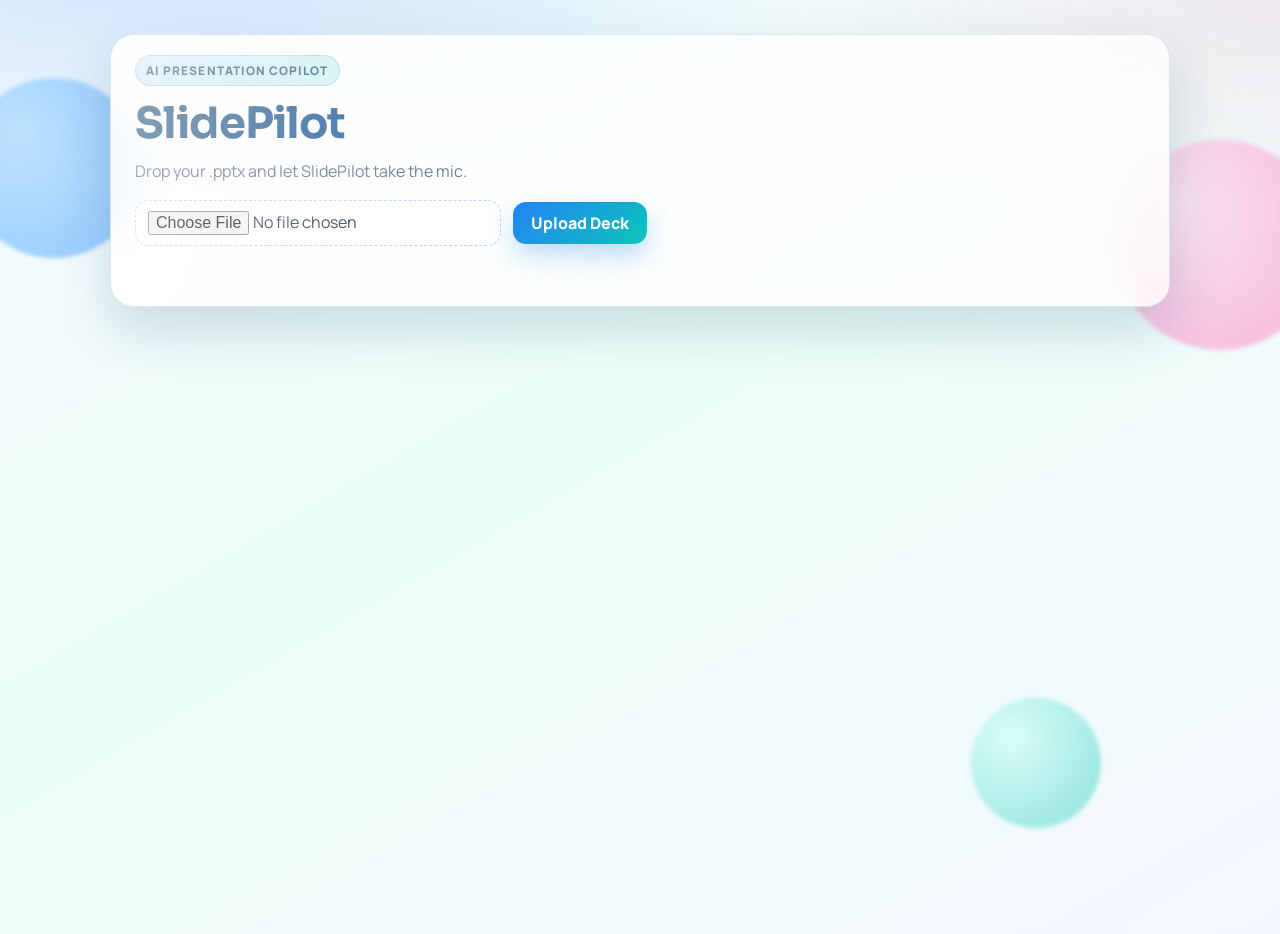
<file: templates/index.html>
<!doctype html>
<html lang="en">
  <head>
    <meta charset="UTF-8" />
    <meta name="viewport" content="width=device-width, initial-scale=1.0" />
    <title>SlidePilot</title>
    <link rel="stylesheet" href="/static/style.css" />
  </head>
  <body>
    <div class="bg-orb orb-a" aria-hidden="true"></div>
    <div class="bg-orb orb-b" aria-hidden="true"></div>
    <div class="bg-orb orb-c" aria-hidden="true"></div>
    <main class="app-shell">
      <section class="card intro-card">
        <p class="brand-pill">AI Presentation Copilot</p>
        <h1>SlidePilot</h1>
        <p class="muted">Drop your .pptx and let SlidePilot take the mic.</p>

        <form id="uploadForm">
          <input type="file" id="pptFile" accept=".pptx" required />
          <button type="submit">Upload Deck</button>
        </form>

        <div id="status" class="status"></div>
      </section>
    </main>

    <script src="/static/upload.js"></script>
  </body>
</html>
</file>
<file: static/style.css>
@import url("https://fonts.googleapis.com/css2?family=Manrope:wght@400;600;700;800&family=Sora:wght@600;700;800&display=swap");

:root {
  --bg: #f7fbff;
  --ink-1: #0f2436;
  --ink-2: #4b6174;
  --line: rgba(35, 89, 136, 0.14);
  --card: rgba(255, 255, 255, 0.8);
  --accent-a: #0070f3;
  --accent-b: #00c4b7;
  --accent-c: #ff7bc0;
  --shadow: 0 24px 54px rgba(8, 45, 92, 0.16);
}

* {
  box-sizing: border-box;
}

body {
  margin: 0;
  min-height: 100vh;
  overflow-x: hidden;
  font-family: "Manrope", "Segoe UI", sans-serif;
  color: var(--ink-1);
  background:
    radial-gradient(1200px 520px at 15% -10%, rgba(0, 112, 243, 0.18), transparent 55%),
    radial-gradient(960px 500px at 100% 0%, rgba(255, 123, 192, 0.16), transparent 58%),
    linear-gradient(150deg, #f4f9ff 0%, #ecfff8 45%, #f5f7ff 100%);
}

.bg-orb {
  position: fixed;
  z-index: -1;
  border-radius: 50%;
  filter: blur(2px);
  opacity: 0.55;
  pointer-events: none;
  animation: float 9s ease-in-out infinite;
}

.orb-a {
  width: 180px;
  height: 180px;
  left: -36px;
  top: 78px;
  background: radial-gradient(circle at 30% 30%, #9bd3ff, #40a0ff);
}

.orb-b {
  width: 210px;
  height: 210px;
  right: -45px;
  top: 140px;
  background: radial-gradient(circle at 30% 30%, #ffd1eb, #ff7bc0);
  animation-delay: 0.8s;
}

.orb-c {
  width: 130px;
  height: 130px;
  right: 14%;
  bottom: 8%;
  background: radial-gradient(circle at 30% 30%, #c9fff5, #39cfbf);
  animation-delay: 1.3s;
}

@keyframes float {
  0%,
  100% {
    transform: translateY(0);
  }
  50% {
    transform: translateY(-14px);
  }
}

.app-shell {
  width: min(1060px, 92vw);
  margin: 34px auto 42px;
  display: grid;
  gap: 18px;
}

.card {
  position: relative;
  border-radius: 24px;
  border: 1px solid var(--line);
  background: var(--card);
  backdrop-filter: blur(15px);
  padding: 24px;
  box-shadow: var(--shadow);
  overflow: hidden;
}

.card::before {
  content: "";
  position: absolute;
  inset: 0;
  pointer-events: none;
  background: linear-gradient(
    115deg,
    rgba(255, 255, 255, 0.55) 0%,
    rgba(255, 255, 255, 0.15) 38%,
    rgba(255, 255, 255, 0) 62%
  );
}

.intro-card {
  padding-top: 20px;
}

.brand-pill {
  display: inline-block;
  margin: 0 0 10px;
  font-size: 0.74rem;
  font-weight: 800;
  letter-spacing: 0.09em;
  text-transform: uppercase;
  color: #12486c;
  background: linear-gradient(135deg, rgba(0, 112, 243, 0.16), rgba(0, 196, 183, 0.2));
  border: 1px solid rgba(0, 112, 243, 0.22);
  border-radius: 999px;
  padding: 6px 10px;
}

h1 {
  margin: 0;
  font-family: "Sora", "Manrope", sans-serif;
  font-size: clamp(2rem, 5vw, 2.7rem);
  letter-spacing: -0.02em;
  background: linear-gradient(135deg, #0d3d64, #005fd6 55%, #00a695);
  -webkit-background-clip: text;
  background-clip: text;
  color: transparent;
}

h2,
h3 {
  margin: 0;
  font-family: "Sora", "Manrope", sans-serif;
  letter-spacing: -0.01em;
}

.muted {
  margin: 8px 0 16px;
  color: var(--ink-2);
  line-height: 1.55;
  max-width: 70ch;
}

form {
  display: flex;
  gap: 12px;
  flex-wrap: wrap;
  align-items: center;
}

input[type="file"] {
  border-radius: 14px;
  border: 1px dashed rgba(0, 112, 243, 0.32);
  padding: 10px 12px;
  background: rgba(255, 255, 255, 0.88);
  color: var(--ink-1);
}

button,
textarea,
input[type="file"] {
  font: inherit;
}

button {
  border: none;
  border-radius: 13px;
  padding: 10px 18px;
  font-weight: 800;
  color: #fff;
  background: linear-gradient(135deg, var(--accent-a), var(--accent-b));
  box-shadow: 0 12px 26px rgba(0, 100, 220, 0.26);
  cursor: pointer;
  transition: transform 0.16s ease, box-shadow 0.24s ease, filter 0.24s ease;
}

button:hover:not(:disabled) {
  transform: translateY(-1px) scale(1.01);
  box-shadow: 0 16px 30px rgba(0, 100, 220, 0.32);
  filter: saturate(1.08);
}

button:disabled {
  opacity: 0.55;
  box-shadow: none;
  cursor: not-allowed;
}

#fullscreenBtn {
  background: linear-gradient(135deg, #8c53ff, #4f46e5);
  box-shadow: 0 10px 22px rgba(92, 70, 220, 0.28);
}

#homeBtn {
  background: linear-gradient(135deg, #4f6377, #68839e);
  box-shadow: 0 10px 22px rgba(68, 90, 112, 0.25);
}

#voiceBtn {
  background: linear-gradient(135deg, #ff7a59, #ff3d81);
  box-shadow: 0 10px 22px rgba(236, 85, 136, 0.28);
}

.status {
  margin-top: 12px;
  min-height: 24px;
  color: #2f5976;
  font-weight: 700;
}

.voice-indicator {
  display: inline-flex;
  align-items: center;
  gap: 8px;
  border: 1px solid rgba(90, 114, 137, 0.28);
  border-radius: 999px;
  padding: 6px 10px;
  background: rgba(255, 255, 255, 0.75);
  color: #4e6478;
  font-size: 0.86rem;
  font-weight: 700;
}

.voice-dot {
  width: 10px;
  height: 10px;
  border-radius: 50%;
  background: #8fa2b6;
}

.voice-indicator.enabled .voice-dot {
  background: #2aa8ff;
}

.voice-indicator.wake-hit {
  border-color: rgba(255, 61, 129, 0.4);
  color: #8f2456;
  background: rgba(255, 233, 242, 0.9);
}

.voice-indicator.wake-hit .voice-dot {
  background: #ff3d81;
  animation: wake-pulse 0.9s ease-out 2;
}

@keyframes wake-pulse {
  0% {
    box-shadow: 0 0 0 0 rgba(255, 61, 129, 0.5);
  }
  100% {
    box-shadow: 0 0 0 12px rgba(255, 61, 129, 0);
  }
}

.hidden {
  display: none;
}

.slide-header {
  display: flex;
  align-items: center;
  justify-content: space-between;
  gap: 10px;
  margin-bottom: 10px;
}

.presentation-grid {
  display: grid;
  grid-template-columns: minmax(0, 1.85fr) minmax(360px, 1fr);
  gap: 14px;
  align-items: start;
}

.media-pane,
.control-pane {
  min-width: 0;
}

.media-pane {
  position: relative;
  padding: 8px 46px 4px;
}

.slide-nav-btn {
  position: absolute;
  top: 50%;
  transform: translateY(-50%);
  width: 38px;
  height: 38px;
  border-radius: 999px;
  border: 1px solid rgba(0, 95, 214, 0.24);
  background: rgba(255, 255, 255, 0.92);
  color: #145783;
  font-size: 1.15rem;
  font-weight: 900;
  line-height: 1;
  padding: 0;
  box-shadow: 0 8px 18px rgba(8, 45, 92, 0.16);
  z-index: 2;
}

.slide-nav-btn.prev {
  left: 0;
}

.slide-nav-btn.next {
  right: 0;
}

.slide-nav-btn:hover:not(:disabled) {
  transform: translateY(-50%) scale(1.05);
  box-shadow: 0 10px 20px rgba(8, 45, 92, 0.24);
}

.slide-nav-btn:disabled {
  opacity: 0.4;
  cursor: not-allowed;
  box-shadow: none;
}

.control-pane {
  display: flex;
  flex-direction: column;
  gap: 10px;
}

#slideCounter {
  border-radius: 999px;
  border: 1px solid rgba(0, 95, 214, 0.2);
  background: linear-gradient(135deg, rgba(0, 112, 243, 0.12), rgba(0, 196, 183, 0.13));
  color: #11466a;
  font-weight: 800;
  font-size: 0.9rem;
  padding: 6px 10px;
}

.slide-image {
  width: 100%;
  border: 1px solid var(--line);
  border-radius: 16px;
  margin: 0;
  background: rgba(255, 255, 255, 0.8);
  box-shadow: inset 0 1px 0 rgba(255, 255, 255, 0.95), 0 6px 18px rgba(13, 62, 102, 0.08);
  max-height: 78vh;
  object-fit: contain;
}

#slideImageHint {
  margin: 2px 0 0;
  color: var(--ink-2);
}

.slide-volume-control {
  position: relative;
  display: inline-flex;
  align-items: center;
  gap: 10px;
  margin-top: 10px;
  padding: 6px 10px;
  border-radius: 999px;
  border: 1px solid rgba(35, 89, 136, 0.14);
  background: rgba(255, 255, 255, 0.88);
  box-shadow: 0 8px 20px rgba(8, 45, 92, 0.08);
}

.volume-icon-btn {
  display: inline-flex;
  align-items: center;
  justify-content: center;
  width: 40px;
  height: 40px;
  padding: 0;
  border-radius: 999px;
  background: transparent;
  color: #144f79;
  box-shadow: none;
}

.volume-icon-btn:hover:not(:disabled) {
  transform: none;
  box-shadow: none;
  filter: none;
}

#volumeIcon {
  font-size: 1.3rem;
  line-height: 1;
}

.volume-hover-panel {
  width: 0;
  opacity: 0;
  overflow: hidden;
  transition: width 0.18s ease, opacity 0.18s ease;
}

.slide-volume-control:hover .volume-hover-panel,
.slide-volume-control:focus-within .volume-hover-panel {
  width: 122px;
  opacity: 1;
}

.volume-hover-panel input[type="range"] {
  width: 122px;
  margin: 0;
  accent-color: #0070f3;
}

.actions {
  display: flex;
  flex-wrap: wrap;
  gap: 10px;
  margin: 0;
}

.player-page .actions button {
  flex: 1 1 calc(50% - 5px);
  min-width: 0;
}

.script-box {
  border: 1px solid var(--line);
  border-radius: 14px;
  padding: 12px;
  background: rgba(255, 255, 255, 0.82);
  box-shadow: inset 0 1px 0 rgba(255, 255, 255, 0.9);
  min-height: 58px;
  white-space: pre-wrap;
  margin-top: 0;
  max-height: 18vh;
  overflow: auto;
}

.player-page .app-shell {
  width: min(1320px, 96vw);
}

.player-page #deckPanel {
  padding: 18px;
}

.player-page .status {
  margin: 2px 0 10px;
}

.player-page .script-box {
  min-height: 61vh;
  max-height: 61vh;
}

.qna-widget {
  position: fixed;
  right: 18px;
  bottom: 18px;
  z-index: 40;
}

.qna-toggle {
  border-radius: 999px;
  padding: 10px 16px;
  font-weight: 800;
  background: linear-gradient(135deg, #0070f3, #00c4b7);
  box-shadow: 0 12px 24px rgba(8, 45, 92, 0.24);
}

.qna {
  margin-top: 10px;
}

.qna-panel {
  width: min(380px, 92vw);
  border: 1px solid var(--line);
  border-radius: 14px;
  background: rgba(255, 255, 255, 0.96);
  box-shadow: 0 20px 48px rgba(8, 45, 92, 0.2);
  padding: 12px;
}

.chat-feed {
  margin-top: 8px;
  border: 1px solid var(--line);
  border-radius: 12px;
  background: rgba(255, 255, 255, 0.9);
  min-height: 220px;
  max-height: 320px;
  overflow-y: auto;
  padding: 12px;
  display: flex;
  flex-direction: column;
  gap: 10px;
}

.chat-msg {
  max-width: 88%;
  padding: 10px 12px;
  border-radius: 12px;
  white-space: pre-wrap;
  line-height: 1.45;
}

.chat-msg.user {
  align-self: flex-end;
  background: linear-gradient(135deg, rgba(0, 112, 243, 0.14), rgba(0, 196, 183, 0.15));
  border: 1px solid rgba(0, 112, 243, 0.22);
}

.chat-msg.assistant {
  align-self: flex-start;
  background: rgba(243, 249, 255, 0.95);
  border: 1px solid rgba(90, 114, 137, 0.2);
}

.chat-input-row {
  margin-top: 10px;
  display: grid;
  grid-template-columns: 1fr auto;
  gap: 10px;
  align-items: end;
}

.qna textarea {
  width: 100%;
  min-height: 64px;
  margin: 0;
  border: 1px solid var(--line);
  border-radius: 12px;
  padding: 12px;
  resize: vertical;
  color: var(--ink-1);
  background: rgba(255, 255, 255, 0.94);
}

.qna textarea:focus {
  outline: 2px solid rgba(0, 112, 243, 0.22);
  border-color: rgba(0, 112, 243, 0.42);
}

.media-pane:fullscreen,
.media-pane:-webkit-full-screen {
  background: #000;
  display: flex;
  align-items: center;
  justify-content: center;
  padding: 0;
}

.media-pane:fullscreen .slide-image,
.media-pane:-webkit-full-screen .slide-image {
  width: 100vw;
  height: 100vh;
  max-width: 100vw;
  max-height: 100vh;
  border: none;
  border-radius: 0;
  box-shadow: none;
  background: #000;
  object-fit: contain;
}

.media-pane:fullscreen #slideImageHint,
.media-pane:-webkit-full-screen #slideImageHint,
.media-pane:fullscreen .slide-volume-control,
.media-pane:-webkit-full-screen .slide-volume-control {
  display: none;
}

@media (max-width: 760px) {
  .app-shell {
    width: 94vw;
    margin-top: 22px;
  }

  .card {
    border-radius: 18px;
    padding: 16px;
  }

  .actions {
    flex-wrap: wrap;
  }

  .actions button {
    flex: 1 1 45%;
  }

  form button {
    width: 100%;
  }

  .presentation-grid {
    grid-template-columns: 1fr;
  }

  .media-pane {
    padding: 8px 38px 4px;
  }

  .slide-nav-btn {
    width: 34px;
    height: 34px;
    font-size: 1rem;
  }

  .slide-image {
    max-height: 45vh;
  }

  .slide-volume-control {
    margin-top: 8px;
  }

  .qna-widget {
    right: 10px;
    bottom: 10px;
  }

  .qna-panel {
    width: 92vw;
  }

  .chat-feed {
    max-height: 220px;
  }

  .chat-input-row {
    grid-template-columns: 1fr;
  }

  .chat-input-row button {
    width: 100%;
  }

  .script-box {
    max-height: none;
  }
}

@media (hover: none) {
  .slide-volume-control {
    width: 100%;
    justify-content: flex-start;
  }

  .volume-hover-panel {
    width: min(180px, calc(100% - 56px));
    opacity: 1;
  }

  .volume-hover-panel input[type="range"] {
    width: 100%;
  }
}


.editor-page .app-shell {
  width: min(1380px, 96vw);
}

.editor-shell {
  display: grid;
  gap: 16px;
}

.editor-topbar {
  display: flex;
  justify-content: space-between;
  align-items: flex-start;
  gap: 18px;
}

.editor-actions {
  display: flex;
  gap: 10px;
  flex-wrap: wrap;
}

.review-meta {
  border: 1px solid rgba(0, 95, 214, 0.16);
  border-radius: 14px;
  padding: 10px 12px;
  background: rgba(255, 255, 255, 0.82);
  color: #274c67;
  font-weight: 700;
}

.slides-review {
  display: grid;
  gap: 14px;
}


.review-pagination {
  display: flex;
  align-items: center;
  justify-content: center;
  gap: 12px;
  flex-wrap: wrap;
}

.review-page-label {
  min-width: 110px;
  text-align: center;
  font-weight: 800;
  color: #11466a;
}

.slide-review-card {
  display: grid;
  grid-template-columns: 280px minmax(0, 1fr);
  gap: 16px;
  border: 1px solid var(--line);
  border-radius: 18px;
  background: rgba(255, 255, 255, 0.82);
  padding: 14px;
  box-shadow: inset 0 1px 0 rgba(255, 255, 255, 0.9);
}

.slide-review-card.dirty {
  border-color: rgba(255, 123, 192, 0.34);
  box-shadow: inset 0 1px 0 rgba(255, 255, 255, 0.9), 0 10px 24px rgba(255, 123, 192, 0.08);
}

.slide-review-media {
  display: grid;
  gap: 12px;
  align-content: start;
}

.slide-review-thumb {
  width: 100%;
  aspect-ratio: 16 / 9;
  object-fit: contain;
  border-radius: 14px;
  border: 1px solid var(--line);
  background: rgba(255, 255, 255, 0.92);
}

.slide-review-thumb.missing {
  display: grid;
  place-items: center;
  color: var(--ink-2);
}

.slide-review-info {
  display: flex;
  justify-content: space-between;
  gap: 12px;
  align-items: flex-start;
}

.slide-review-title {
  margin: 6px 0 0;
  color: var(--ink-2);
  line-height: 1.45;
}

.slide-review-badges {
  display: flex;
  flex-wrap: wrap;
  justify-content: flex-end;
  gap: 8px;
}

.review-badge {
  display: inline-flex;
  align-items: center;
  border-radius: 999px;
  padding: 6px 10px;
  font-size: 0.8rem;
  font-weight: 800;
  color: #11466a;
  background: linear-gradient(135deg, rgba(0, 112, 243, 0.12), rgba(0, 196, 183, 0.13));
  border: 1px solid rgba(0, 95, 214, 0.18);
}

.review-badge.warning {
  color: #8f2456;
  background: rgba(255, 233, 242, 0.9);
  border-color: rgba(255, 61, 129, 0.28);
}

.slide-review-body {
  display: grid;
  gap: 10px;
}

.slide-script-editor {
  width: 100%;
  min-height: 210px;
  max-height: 320px;
  border: 1px solid var(--line);
  border-radius: 14px;
  padding: 12px;
  resize: vertical;
  color: var(--ink-1);
  background: rgba(255, 255, 255, 0.94);
  line-height: 1.55;
}

.slide-script-editor:focus {
  outline: 2px solid rgba(0, 112, 243, 0.22);
  border-color: rgba(0, 112, 243, 0.42);
}


.slide-review-card.loading {
  border-color: rgba(0, 112, 243, 0.2);
}

.slide-script-shell {
  position: relative;
}

.slide-script-shell.loading .slide-script-editor {
  color: rgba(15, 36, 54, 0.55);
  background: linear-gradient(135deg, rgba(245, 250, 255, 0.96), rgba(234, 247, 255, 0.92));
}

.slide-script-loader {
  position: absolute;
  top: 14px;
  right: 14px;
  display: inline-flex;
  align-items: center;
  gap: 8px;
  color: #2f5976;
  font-weight: 700;
  font-size: 0.9rem;
  pointer-events: none;
}

.slide-script-loader.hidden {
  display: none;
}

.loader-dot {
  width: 10px;
  height: 10px;
  border-radius: 50%;
  background: #0070f3;
  animation: editor-loader-pulse 1s ease-in-out infinite;
}

@keyframes editor-loader-pulse {
  0%,
  100% {
    opacity: 0.35;
    transform: scale(0.85);
  }
  50% {
    opacity: 1;
    transform: scale(1);
  }
}

.slide-review-controls {
  display: flex;
  justify-content: flex-end;
  gap: 10px;
  flex-wrap: wrap;
}

@media (max-width: 900px) {
  .editor-topbar {
    flex-direction: column;
    align-items: stretch;
  }

  .slide-review-card {
    grid-template-columns: 1fr;
  }

  .slide-review-info {
    flex-direction: column;
  }

  .slide-review-badges {
    justify-content: flex-start;
  }
}
</file>
